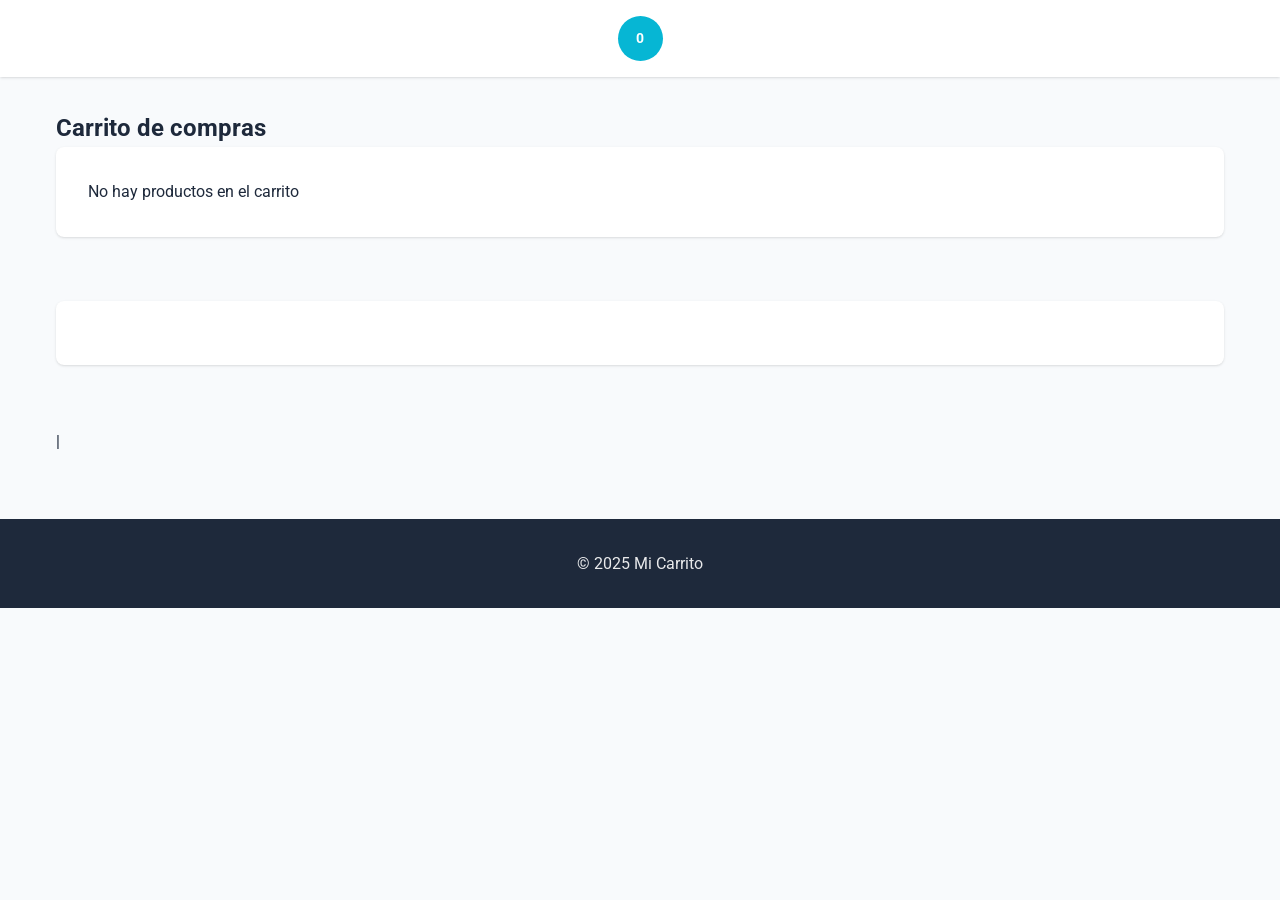
<file: carrito.html>
<!DOCTYPE html>
<html lang="en">

<head>
    <meta charset="UTF-8">
    <meta name="viewport" content="width=device-width, initial-scale=1.0">
    <link rel="stylesheet" href="./assets/css/style.css">
    <link rel="preconnect" href="https://fonts.googleapis.com">
    <link rel="preconnect" href="https://fonts.gstatic.com" crossorigin>
    <link href="https://fonts.googleapis.com/css2?family=Roboto:ital,wght@0,100..900;1,100..900&display=swap"
        rel="stylesheet">
    <title>Carrito App</title>


</head>

<body>

    <header>
        <nav>
            <ul>
                <li>
                    <a href="carrito.html" class="carrito-icono">
                        <span id="contador-carrito">0</span>
                    </a>
                </li>
            </ul>
        </nav>
    </header>
    <main>
        <h2 class="titulo-carrito">Carrito de compras</h2>
        <section id="contenedor-carrito">
            <!-- Productos del carrito -->
        </section>
        <div id="acçiones-carrito">
            <!-- Botones de eliminar y finalizar compra se agregan desde JS -->
        </div>
        <section id="resumen-carrito">
            <!-- Aca ira el resumen del carrito -->
        </section>|
    </main>

    <footer>
        <p>&copy; 2025 Mi Carrito</p>
    </footer>

    <script src="carrito.js"></script>
</body>

</html>
</file>
<file: assets/css/style.css>
/* Reset básico y variables */
* {
    margin: 0;
    padding: 0;
    box-sizing: border-box;
}

:root {
    --primary-color: #2563eb;
    --secondary-color: #64748b;
    --accent-color: #06b6d4;
    --background-color: #f8fafc;
    --card-background: #ffffff;
    --text-color: #1e293b;
    --text-light: #64748b;
    --border-color: #e2e8f0;
    --shadow: 0 1px 3px 0 rgb(0 0 0 / 0.1), 0 1px 2px -1px rgb(0 0 0 / 0.1);
    --shadow-lg: 0 10px 15px -3px rgb(0 0 0 / 0.1), 0 4px 6px -4px rgb(0 0 0 / 0.1);
    --border-radius: 8px;
    --transition: all 0.3s ease;
}


body {
    font-family: 'Roboto', system-ui, -apple-system, sans-serif;
    line-height: 1.6;
    color: var(--text-color);
    background-color: var(--background-color);
}

/* Header y Navegación */
header {
    background: var(--card-background);
    box-shadow: var(--shadow);
    position: sticky;
    top: 0;
    z-index: 100;
    padding: 1rem 0;
}
header h1 {
    text-align: center;
    color: var(--primary-color);
    font-weight: 700;
    font-size: 1.5rem;
    margin-bottom: 1rem;
}

nav ul {
    display: flex;
    justify-content: center;
    align-items: center;
    list-style: none;
    gap: 2rem;
    flex-wrap: wrap;
}

.nav-link {
    text-decoration: none;
    color: var(--text-color);
    font-weight: 500;
    padding: 0.5rem 1rem;
    border-radius: var(--border-radius);
    transition: var(--transition);
    position: relative;
}

.nav-link:hover {
    color: var(--primary-color);
    background-color: var(--background-color);
}

.carrito-icono {
    background: var(--accent-color);
    color: white;
    padding: 0.75rem;
    border-radius: 50%;
    text-decoration: none;
    font-weight: bold;
    transition: var(--transition);
    position: relative;
    display: inline-flex;
    align-items: center;
    justify-content: center;
    min-width: 45px;
    height: 45px;
}

.carrito-icono:hover {
    background: #0891b2;
    transform: translateY(-2px);
}

#contador-carrito {
    font-size: 0.9rem;
}

/* Main y Secciones */
main {
    max-width: 1200px;
    margin: 0 auto;
    padding: 2rem 1rem;
}

section {
    margin-bottom: 4rem;
    background: var(--card-background);
    border-radius: var(--border-radius);
    padding: 2rem;
    box-shadow: var(--shadow);
}

section h2 .titulo-carrito {
    color: var(--primary-color);
    font-size: 2rem;
    font-weight: 700;
    margin-bottom: 1.5rem;
    text-align: center;
}

#inicio {
    text-align: center;
    background: linear-gradient(135deg, var(--primary-color), var(--accent-color));
    color: white;
    margin-bottom: 2rem;
}

#inicio h2  .titulo-carrito{
    color: white;
    font-size: 2.5rem;
    margin-bottom: 2rem;
}

#inicio img {
    border-radius: var(--border-radius);
    box-shadow: var(--shadow-lg);
    margin: 1.5rem 0;
    max-width: 100%;
    height: auto;
}

#inicio p {
    font-size: 1.1rem;
    opacity: 0.95;
    max-width: 600px;
    margin: 0 auto;
}

/* Productos desde API */
#contenedor-productos #contenedor-carrito #resumen-carrito{
    display: grid;
    grid-template-columns: repeat(auto-fit, minmax(280px, 1fr));
    gap: 1.5rem;
    padding: 2rem;
}

#contenedor-productos h2 .contenedor-carrito{
    grid-column: 1 / -1;
    margin-bottom: 2rem;
}

.tarjeta-producto .contenedor-carrito .resumen-carrito{
    background: var(--card-background);
    border-radius: var(--border-radius);
    padding: 1.5rem;
    box-shadow: var(--shadow);
    transition: var(--transition);
    border: 1px solid var(--border-color);
    text-align: center;
}

.tarjeta-producto:hover .contenedor-carrito{
    transform: translateY(-5px);
    box-shadow: var(--shadow-lg);
    border-color: var(--primary-color);
}

.tarjeta-producto img .contenedor-carrito{
    width: 100%;
    height: 200px;
    object-fit: cover;
    border-radius: var(--border-radius);
    margin-bottom: 1rem;
}

.titulo-producto .titulo-carrito{
    color: var(--text-color);
    font-size: 1.2rem;
    font-weight: 600;
    margin-bottom: 0.5rem;
    min-height: 2.4em;
    display: flex;
    align-items: center;
    justify-content: center;
}

.tarjeta-producto p .contenedor-carrito .resumen-carrito{
    color: var(--primary-color);
    font-size: 1.5rem;
    font-weight: 700;
    margin: 1rem 0;
}

.tarjeta-producto button .contenedor-carrito .resumen-carrito{
    background: var(--primary-color);
    color: white;
    border: none;
    padding: 0.75rem 2rem;
    border-radius: var(--border-radius);
    font-weight: 600;
    cursor: pointer;
    transition: var(--transition);
    width: 100%;
    font-size: 1rem;
}

.tarjeta-producto .contenedor-carrito .resumen-carrito button:hover {
    background: #1d4ed8;
    transform: translateY(-1px);
}

/* Servicios */
.servicios-container {
    display: flex;
    justify-content: center;
    gap: 2rem;
    flex-wrap: wrap;
}

.servicio {
    background: var(--card-background);
    border-radius: var(--border-radius);
    padding: 2rem;
    text-align: center;
    box-shadow: var(--shadow);
    transition: var(--transition);
    border: 1px solid var(--border-color);
    min-width: 200px;
}

.servicio:hover {
    transform: translateY(-3px);
    box-shadow: var(--shadow-lg);
    border-color: var(--accent-color);
}

.servicio img {
    width: 100%;
    max-width: 150px;
    height: 150px;
    object-fit: cover;
    border-radius: 50%;
    margin-bottom: 1rem;
    box-shadow: var(--shadow);
}

.servicio p {
    font-size: 1.1rem;
    font-weight: 600;
    color: var(--text-color);
}

/* Formulario de Contacto */
form {
    max-width: 600px;
    margin: 0 auto;
}

form label {
    display: block;
    margin-bottom: 0.5rem;
    font-weight: 600;
    color: var(--text-color);
}

form input,
form textarea {
    width: 100%;
    padding: 1rem;
    margin-bottom: 1.5rem;
    border: 1px solid var(--border-color);
    border-radius: var(--border-radius);
    font-family: inherit;
    font-size: 1rem;
    transition: var(--transition);
    background: var(--card-background);
}

form input:focus,
form textarea:focus {
    outline: none;
    border-color: var(--primary-color);
    box-shadow: 0 0 0 3px rgb(37 99 235 / 0.1);
}

form textarea {
    resize: vertical;
    min-height: 120px;
}

form button {
    background: var(--primary-color);
    color: white;
    border: none;
    padding: 1rem 2rem;
    border-radius: var(--border-radius);
    font-size: 1rem;
    font-weight: 600;
    cursor: pointer;
    transition: var(--transition);
    width: 100%;
}

form button:hover {
    background: #1d4ed8;
    transform: translateY(-2px);
    box-shadow: var(--shadow-lg);
}

/* Footer */
footer {
    background: var(--text-color);
    color: white;
    text-align: center;
    padding: 2rem;
    margin-top: 2rem;
}

footer p {
    opacity: 0.9;
}

/* Responsive Design */
@media (max-width: 768px) {
    nav ul {
        gap: 1rem;
    }
    
    .nav-link {
        padding: 0.5rem;
        font-size: 0.9rem;
    }

    main {
        padding: 1rem;
    }

    section {
        padding: 1.5rem;
        margin-bottom: 2rem;
    }

    #inicio h2 {
        font-size: 2rem;
    }

    section h2 {
        font-size: 1.5rem;
    }

    .servicios-container {
        gap: 1rem;
    }

    .servicio {
        min-width: auto;
        flex: 1;
    }

    #contenedor-productos {
        grid-template-columns: 1fr;
        padding: 1rem;
        gap: 1rem;
    }
}

@media (max-width: 480px) {
    nav ul {
        flex-direction: column;
        gap: 0.5rem;
    }

    header h1 {
        font-size: 1.25rem;
    }

    #inicio h2 {
        font-size: 1.75rem;
    }

    .servicios-container {
        flex-direction: column;
    }
}
</file>
